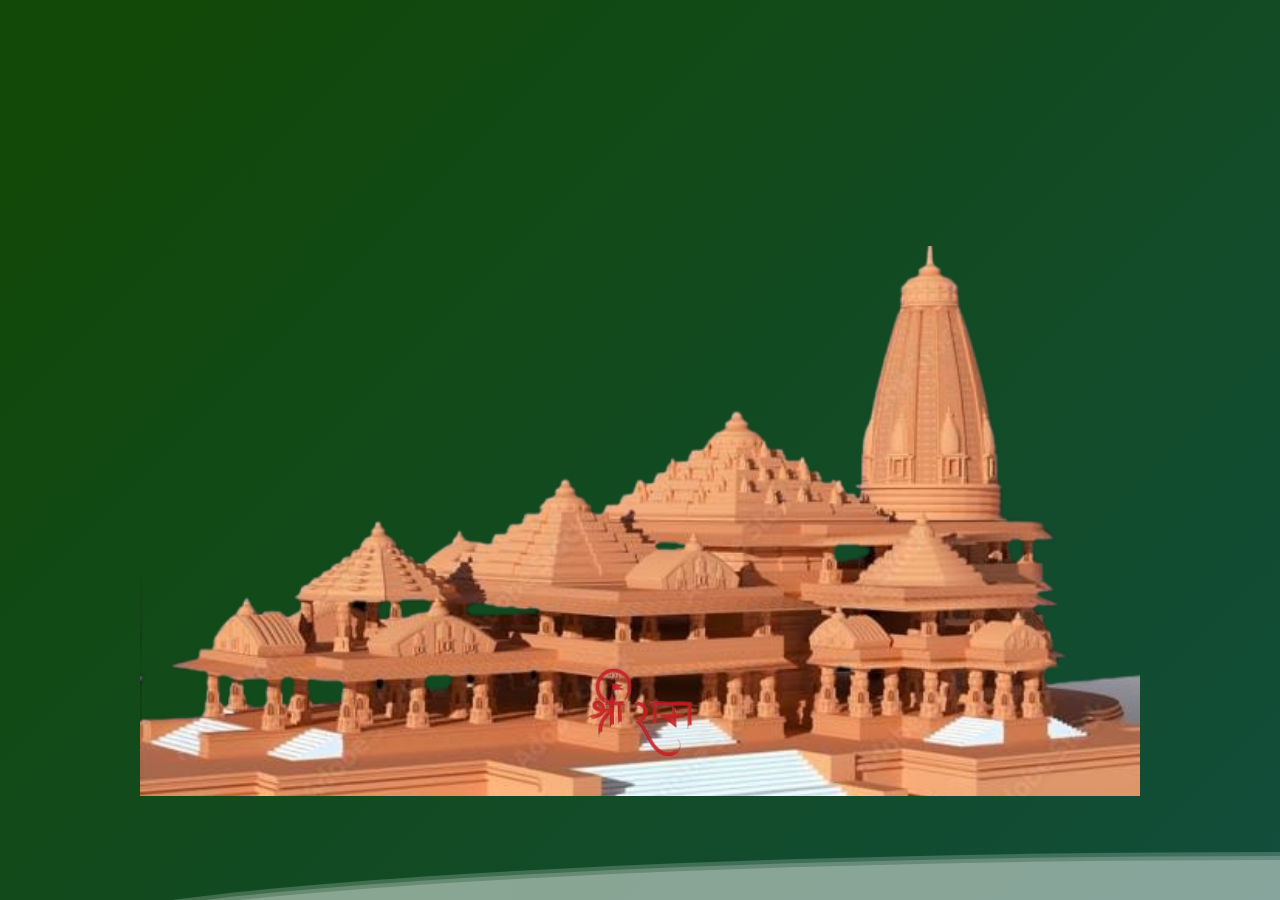
<file: index.html>
<!DOCTYPE html>
<html lang="en">
  <head>
    <meta charset="UTF-8" />
    <meta name="viewport" content="width=device-width, initial-scale=1.0" />
    <title>Card 3d aniamtion | untoldcoding</title>
    <link rel="stylesheet" href="style.css" />
  </head>
  <body>
    <a href="text.html" alt="Mythrill" target="_blank">
      <div class="card">
        <div class="wrapper">
          <img src="FINAL-removebg-preview.png" class="cover-image" />
        </div>
        <img src="./44.png" class="title" />
        <img src="./22.png" class="character" />
      </div>
    </a>
    <div>
      <div class="wave"></div>
      <div class="wave"></div>
      <div class="wave"></div>
    </div>
  </body>
</html>
</file>
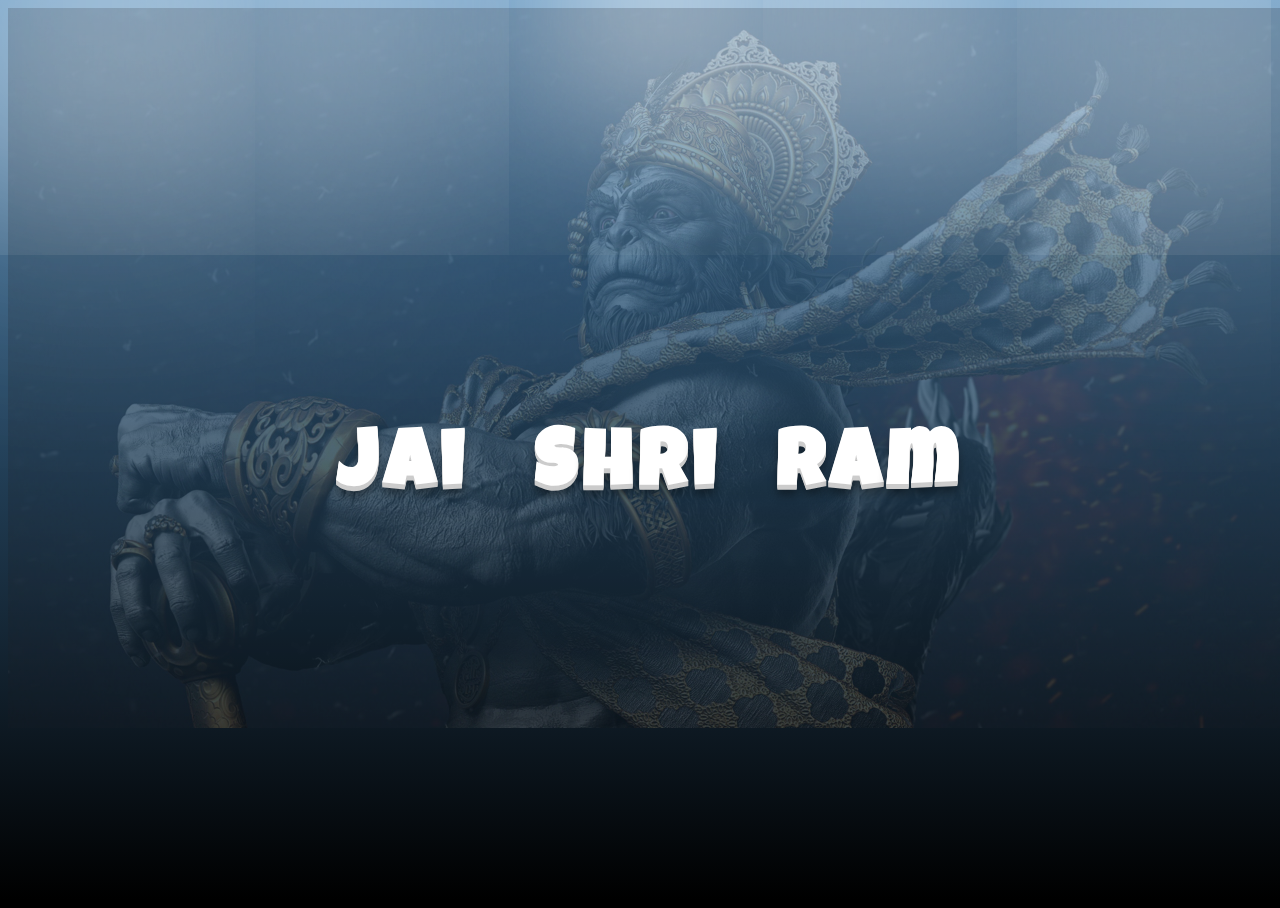
<file: text.html>
<!DOCTYPE html>
<html lang="en">
  <head>
    <meta charset="UTF-8" />
    <meta name="viewport" content="width=device-width, initial-scale=1.0" />
    <title>CSS animation | untoldcoding</title>
    <link rel="stylesheet" href="text.css" />
  </head>
  <body>
    <div class="untoldcoding">
      <img src="./ram.jpg" alt="" />
      <h1>
        <span>J</span>
        <span>a</span>
        <span>i&#160;&#160;</span>

        <span>&#160;&#160;S</span>
        <span>h</span>
        <span>r</span>
        <span>i</span>
        <span>&#160;</span>

        <span>&#160;&#160;R</span>
        <span>a</span>
        <span>m</span>
      </h1>
    </div>
  </body>
</html>
</file>
<file: style.css>
:root {
  --card-height: 800px;
  --card-width: calc(var(--card-height) / 1.9);
}
* {
  box-sizing: border-box;
}
body {
  margin: auto;
  font-family: -apple-system, BlinkMacSystemFont, sans-serif;
  overflow: auto;
  background: linear-gradient(
    315deg,
    rgba(101, 0, 94, 1) 3%,
    rgb(28, 65, 102) 38%,
    rgb(17, 79, 75) 68%,
    rgb(18, 72, 8) 98%
  );
  animation: gradient 15s ease infinite;
  background-size: 400% 400%;
  background-attachment: fixed;
  display: flex;
  justify-content: center;
  align-items: center;
}
@keyframes gradient {
  0% {
    background-position: 0% 0%;
  }
  50% {
    background-position: 100% 100%;
  }
  100% {
    background-position: 0% 0%;
  }
}

.wave {
  background: rgb(255 255 255 / 25%);
  border-radius: 1000% 1000% 0 0;
  position: fixed;
  width: 200%;
  height: 12em;
  animation: wave 10s -3s linear infinite;
  transform: translate3d(0, 0, 0);
  opacity: 0.8;
  bottom: -9rem;
  left: 0;
  z-index: 9;
}

.wave:nth-of-type(2) {
  bottom: -9.25em;
  animation: wave 18s linear reverse infinite;
  opacity: 0.8;
  z-index: -9;
}

.wave:nth-of-type(3) {
  bottom: -9.5em;
  animation: wave 20s -1s reverse infinite;
  opacity: 0.9;
}

@keyframes wave {
  2% {
    transform: translateX(1);
  }

  25% {
    transform: translateX(-25%);
  }

  50% {
    transform: translateX(-50%);
  }

  75% {
    transform: translateX(-25%);
  }

  100% {
    transform: translateX(1);
  }
}
.card {
  width: var(--card-width);
  height: var(--card-height);
  position: relative;
  display: flex;
  justify-content: center;
  align-items: flex-end;
  padding: 0 36px;
  perspective: 2500px;
  margin: 0 50px;
  box-shadow: none;
}

.cover-image {
  object-fit: cover;
  height: 550px;
  width: 1000px;
}

.wrapper {
  transition: all 5.5s;
  position: absolute;

  z-index: -1;
}

.card:hover .wrapper {
  box-shadow: 2px 35px 32px 38px rgba(0, 0, 0, 0.75);
  -webkit-box-shadow: 2px 35px 32px -8px rgb(30, 29, 28);
  z-index: 5;
  filter: blur(2px);
  filter: saturate(2);
  box-shadow: none;
}

.title {
  width: 50%;
  opacity: 0.9;
  transition: transform 0.5s;
}
.card:hover .title {
  transform: translate3d(0%, -430px, 1390px);
  opacity: 1;
  filter: brightness(1.75);

  z-index: -3;
}

.character {
  width: 60%;
  opacity: 0;
  transition: all 0.5s;
  position: absolute;
  z-index: -1;
}

.card:hover .character {
  opacity: 1;
  transform: translate3d(0%, -50%, 580px);

  animation: untoldcoding 0.5s infinite ease-in-out;
}
@keyframes untoldcoding {
  0% {
    filter: drop-shadow(0 0 0.75rem rgb(246, 127, 0));
  }

  100% {
    filter: drop-shadow(0 0 0.75rem rgb(185, 185, 185));
  }
}
</file>
<file: text.css>
@import url("https://fonts.googleapis.com/css?family=Luckiest+Guy");

body {
  position: absolute;
  top: 0;
  left: 0;
  right: 0;
  bottom: 0;
  width: 100%;
  height: 100%;
  background-color: black;
  background-image: -webkit-linear-gradient(90deg, black 0%, steelblue 100%);
  background-attachment: fixed;
  background-size: 100% 100%;
  overflow: hidden;
  font-family: "Luckiest Guy", cursive;
  -webkit-font-smoothing: antialiased;
}
img {
  width: 100%;
  height: 120%;
  opacity: 0.2;
}

::selection {
  background: transparent;
}

body:before {
  content: "";
  position: absolute;
  top: 0;
  left: 0;
  right: 0;
  width: 0;
  height: 0;
  margin: auto;
  border-radius: 100%;
  background: transparent;
  display: block;
  box-shadow: 0 0 150px 100px rgba(255, 255, 255, 0.6),
    200px 0 200px 150px rgba(255, 255, 255, 0.6),
    -250px 0 300px 150px rgba(255, 255, 255, 0.6),
    550px 0 300px 200px rgba(255, 255, 255, 0.6),
    -550px 0 300px 200px rgba(255, 255, 255, 0.6);
}

h1 {
  cursor: default;
  position: absolute;
  top: 0;
  left: 0;
  right: 0;
  bottom: 0;
  width: 100%;
  height: 100px;
  margin: auto;
  display: block;
  text-align: center;
}

h1 span {
  position: relative;
  top: 20px;
  display: inline-block;
  -webkit-animation: bounce 0.3s ease infinite alternate;
  font-size: 80px;
  color: #fff;
  text-shadow: 0 1px 0 #ccc, 0 2px 0 #ccc, 0 3px 0 #ccc, 0 4px 0 #ccc,
    0 5px 0 #ccc, 0 6px 0 transparent, 0 7px 0 transparent, 0 8px 0 transparent,
    0 9px 0 transparent, 0 10px 10px rgba(0, 0, 0, 0.4);
}

h1 span:nth-child(2) {
  -webkit-animation-delay: 0.1s;
}

h1 span:nth-child(3) {
  -webkit-animation-delay: 0.2s;
}

h1 span:nth-child(4) {
  -webkit-animation-delay: 0.3s;
}

h1 span:nth-child(5) {
  -webkit-animation-delay: 0.4s;
}

h1 span:nth-child(6) {
  -webkit-animation-delay: 0.5s;
}

h1 span:nth-child(7) {
  -webkit-animation-delay: 0.6s;
}

h1 span:nth-child(8) {
  -webkit-animation-delay: 0.2s;
}

h1 span:nth-child(9) {
  -webkit-animation-delay: 0.3s;
}

h1 span:nth-child(10) {
  -webkit-animation-delay: 0.4s;
}

h1 span:nth-child(11) {
  -webkit-animation-delay: 0.5s;
}

h1 span:nth-child(12) {
  -webkit-animation-delay: 0.6s;
}

h1 span:nth-child(13) {
  -webkit-animation-delay: 0.7s;
}

@-webkit-keyframes bounce {
  100% {
    top: -20px;
    text-shadow: 0 1px 0 #ccc, 0 2px 0 #ccc, 0 3px 0 #ccc, 0 4px 0 #ccc,
      0 5px 0 #ccc, 0 6px 0 #ccc, 0 7px 0 #ccc, 0 8px 0 #ccc, 0 9px 0 #ccc,
      0 50px 25px rgba(0, 0, 0, 0.2);
  }
}
</file>
